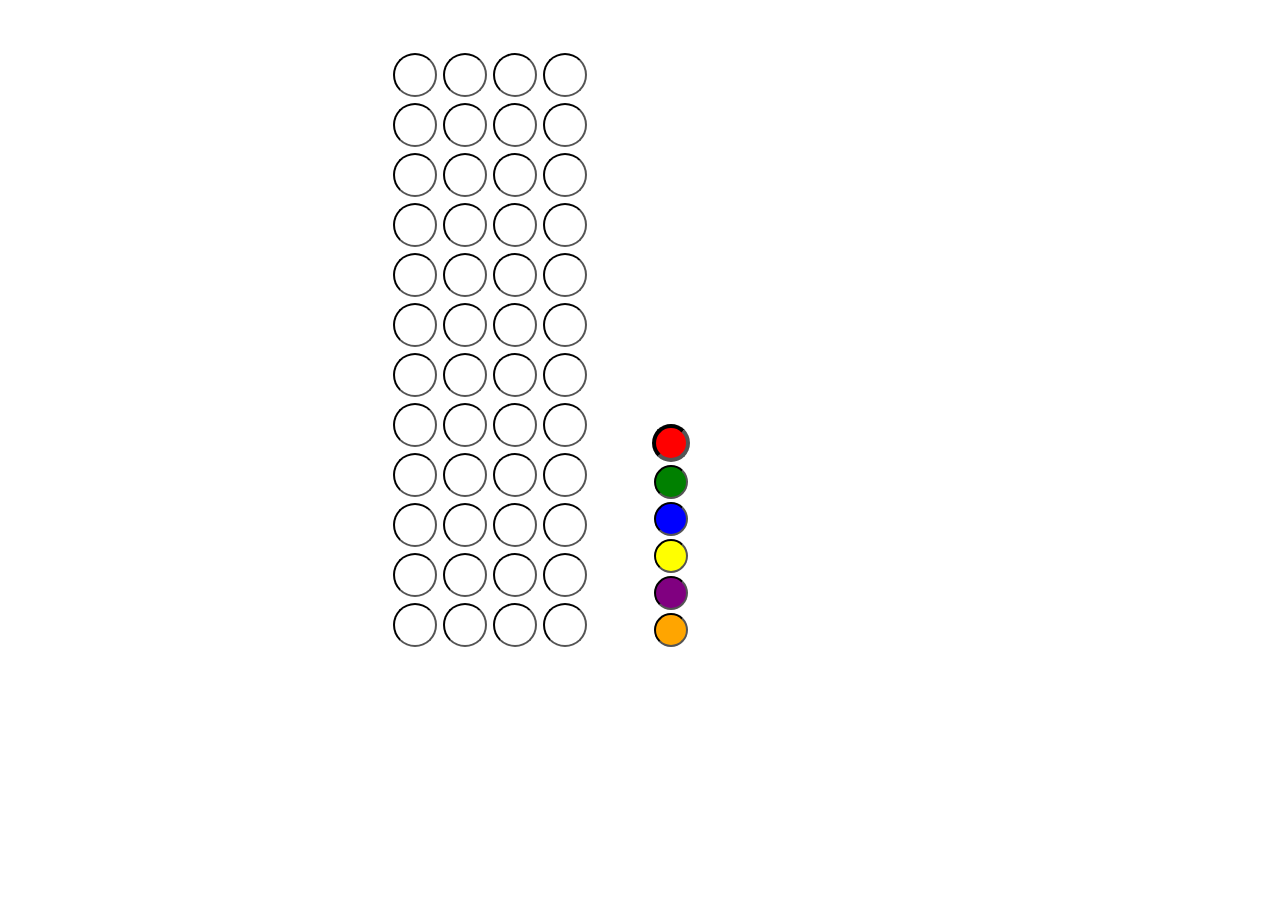
<file: mastermind.html>
<html>
<head>
  <title>Mastermind Game</title>
  <script type="text/javascript" src="mastermind.js"></script>
  <link rel="stylesheet" type="text/css" href="mastermind.css">
</head>
<body onload="displayGame();">
  <div id="top-container">
  <div>
    <div id="game-container">
      <div class="peg-row">
        <a class="large-peg"></a>
        <div class="check-region">
          <a class="check-button">
            <img src="Checkmark.png">
          </a>
          <a class="check-peg"></a>
        </div>
      </div>
    </div>
    <div id="palette">
      <a class="palette-selector"></a>
    </div>
  </div>
  <div id="solution">
    <a class="large-peg"></a>
  </div>
  </div>
</body>
</html>
</file>
<file: mastermind.css>
#top-container {
    margin-left: auto;
    margin-right: auto;
    margin-top: 50px;
    width: 500px
}

#game-container {
    margin-left: auto;
    margin-right: auto;
    display: inline-block;
}

.large-peg {
    display: inline-block;
    width: 40px;
    height: 40px;
    line-height: 40px;
    border: 2px inset #000000;
    border-radius: 50%;
    color: #ffffff;
    text-align: center;
    text-decoration: none;
    background: #ffffff;
    margin: 3px 3px 3px 3px;
}

#palette {
    display: inline-block;
}

.palette-selector {
    display: block;
    width: 30px;
    height: 30px;
    line-height: 30px;
    border: 2px inset #000000;
    border-radius: 50%;
    color: #ffffff;
    text-align: center;
    text-decoration: none;
    background: #ffffff;
    margin-top: 3px;
    margin-bottom: 3px;
    margin-left: auto;
    margin-right: auto;
}

.check-peg {
    display: inline-block;
    width: 10px;
    height: 10px;
    line-height: 10px;
    border: 2px inset #000000;
    border-radius: 50%;
    color: #ffffff;
    text-align: center;
    text-decoration: none;
    background: #ffffff;
    margin: 3px 3px 3px 3px;
    visibility: hidden;
}

.check-region {
    display: inline-block;
    vertical-align: top;
    padding-top: 6px;
    width: 58px;
}

.check-button {
    display: inline-block;
    visibility: hidden;
}

.check-button img {
    width: 30px;
    height: 30px;
    margin: 2px 2px 2px 2px;
}

#solution {
    visibility: hidden;
}
</file>
